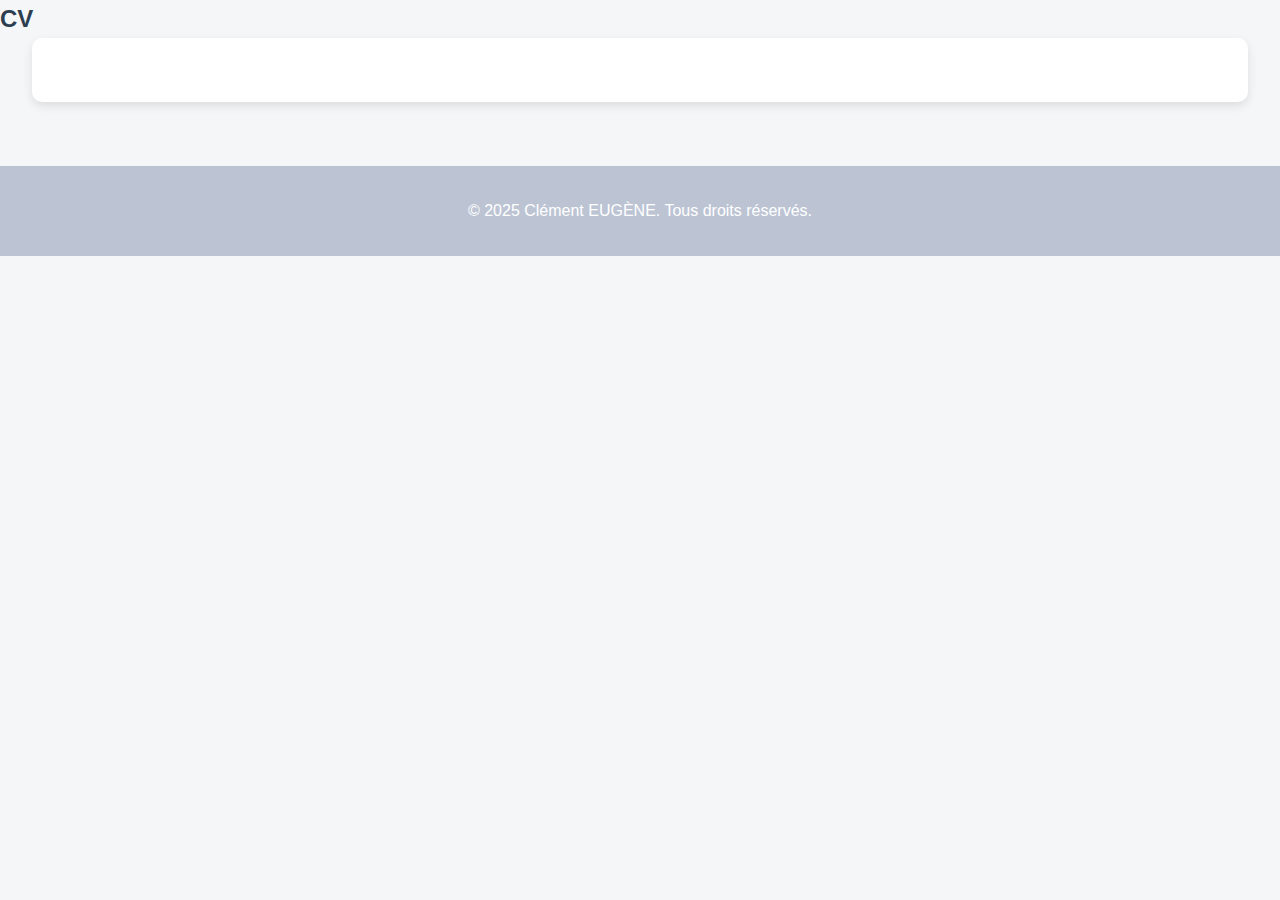
<file: portfolio/cv_fr.html>
<!DOCTYPE html>
<html lang="en">
<head>
    <meta charset="UTF-8">
    <title>CV - Clément EUGÈNE - Français</title>
    <link rel="stylesheet" href="style.css">
</head>
<body>
<main>
    <h2>CV</h2>
    <div class="grid">
        <div class="card"><a href="images/cv.jpg"></a></div>
    </div>
</main>
<footer>
    <p>&copy; 2025 Clément EUGÈNE. Tous droits réservés.</p>
</footer>
</body>
</html>
</file>
<file: portfolio/style.css>
:root {
    --primary-color: #4E5B6E; /* Bleu-gris foncé pour les éléments principaux */
    --secondary-color: #BCC4D4; /* Bleu-gris clair pour les accents */
    --light-color: #F5F6F8; /* Fond clair */
    --dark-color: #2C3E50; /* Gris foncé pour le texte */
    --font-family: 'Poppins', sans-serif;
}

* {
    margin: 0;
    padding: 0;
    box-sizing: border-box;
    font-family: var(--font-family);
}

body {
    background-color: var(--light-color);
    color: var(--dark-color);
    line-height: 1.6;
}

/* Navigation */
nav {
    background: var(--primary-color);
    padding: 1rem;
    position: fixed;
    width: 100%;
    top: 0;
    left: 0;
    z-index: 1000;
    box-shadow: 0 4px 10px rgba(0, 0, 0, 0.1);
}

nav ul {
    list-style: none;
    display: flex;
    justify-content: center;
    gap: 2rem;
}

nav a {
    color: white;
    text-decoration: none;
    font-weight: 600;
    padding: 0.5rem 1rem;
    transition: all 0.3s ease-in-out;
}

nav a:visited {
    color: white; /* Empêche les liens de devenir violets après avoir été visités */
}

nav a:hover {
    background: var(--secondary-color);
    border-radius: 5px;
}

nav a:focus {
    color: white; /* Lien au focus */
}

nav a:active {
    color: white; /* Lien en cours de clic */
}

/* Menu Toggle - Icône du menu */
.menu-toggle {
    display: none; /* Masque le bouton de menu par défaut */
    cursor: pointer;
    font-size: 2rem;
    color: white;
    padding: 1rem;
}

/* Hero Section */
.hero {
    text-align: center;
    padding: 8rem 1rem 4rem;
    background: linear-gradient(to right, var(--primary-color), var(--secondary-color));
    color: white;
}

.hero img {
    width: 150px;
    height: 150px;
    border-radius: 50%;
    object-fit: cover;
    border: 3px solid white;
    display: block;
    margin: 20px auto;
    box-shadow: 0 0 10px rgba(0, 0, 0, 0.2);
    transition: transform 0.3s ease-in-out;
}

.hero h1 {
    font-size: 3rem;
    margin: 1rem 0;
}

.hero p {
    max-width: 600px;
    margin: 0 auto;
    font-size: 1.1rem;
}

.buttons {
    margin-top: 2rem;
    display: flex;
    justify-content: center;
    gap: 1rem;
}

.button {
    padding: 0.75rem 1.5rem;
    border-radius: 5px;
    text-decoration: none;
    font-weight: bold;
    transition: all 0.3s ease-in-out;
}

.button-primary {
    background-color: white;
    color: var(--primary-color);
}

.button-primary:hover {
    background-color: var(--light-color);
}

/* Section */
.section {
    padding: 4rem 2rem;
    text-align: center;
}

.section h2 {
    font-size: 2.5rem;
    color: var(--primary-color);
    margin-bottom: 2rem;
    position: relative;
    display: inline-block;
    padding-bottom: 10px;
}

.section h2::after {
    content: '';
    width: 50%;
    height: 4px;
    background: var(--secondary-color);
    position: absolute;
    bottom: 0;
    left: 50%;
    transform: translateX(-50%);
}

/* Grid */
.grid {
    display: grid;
    grid-template-columns: repeat(auto-fit, minmax(300px, 1fr));
    gap: 2rem;
    padding: 0 2rem;
}

.grid1 {
    display: flex;
    justify-content: center;
    align-items: center;
}

/* Card Styling */
.card {
    background: white;
    padding: 2rem;
    border-radius: 10px;
    box-shadow: 0 4px 10px rgba(0, 0, 0, 0.1);
    transition: transform 0.3s ease-in-out;
}

.card:hover {
    transform: translateY(-5px);
}

.cv-wrapper {
    display: flex;
    justify-content: center;
    align-items: center;
    flex-direction: column;
}

.cv-image {
    width: 370px;
    height: auto;
    border: 3px solid var(--secondary-color);
    border-radius: 10px;
    box-shadow: 0 4px 10px rgba(0, 0, 0, 0.1);
}


/* Centrer la vidéo et ajouter une bordure */
.project-video {
    text-align: center;
    margin: 20px 0;
}

.project-video video {
    width: 80%;
    max-width: 900px;
    border: 5px solid var(--primary-color);
    border-radius: 10px;
    box-shadow: 0 4px 8px rgba(0, 0, 0, 0.1);
}

/* Footer */
footer {
    background: var(--secondary-color);
    color: white;
    text-align: center;
    padding: 2rem;
    margin-top: 4rem;
}

/* Animation */
@keyframes fadeIn {
    from {
        opacity: 0;
        transform: translateY(-20px);
    }
    to {
        opacity: 1;
        transform: translateY(0);
    }
}

/* Mobile Optimizations */
@media (max-width: 768px) {
    nav ul {
        display: none;
        flex-direction: column;
        padding: 1rem;
        background-color: var(--primary-color);
        position: absolute;
        top: 60px;
        right: 0;
        left: 0;
        text-align: center;
        width: 100%;
    }

    .menu-toggle {
        display: block;
    }

    nav ul.open {
        display: block;
    }

    nav a {
        padding: 1rem;
        border-bottom: 1px solid var(--secondary-color);
    }

    .hero {
        padding: 4rem 1rem 3rem;
    }

    .hero img {
        width: 150px;
        height: 150px;
    }

    .hero h1 {
        font-size: 2rem;
    }

    .hero p {
        font-size: 1rem;
        margin: 1rem 0;
    }

    .buttons {
        gap: 1rem;
        flex-direction: column;
    }

    .section h2 {
        font-size: 2rem;
    }

    .grid {
        padding: 0 1rem;
        grid-template-columns: 1fr;
    }

    .cv-container {
        width: auto;
        height: auto;
    }

    .cv-image {
        width: auto;
        height: auto;
    }

    .card {
        padding: 1.5rem;
    }
}

@media (max-width: 480px) {
    .hero h1 {
        font-size: 1.8rem;
    }

    .hero p {
        font-size: 0.95rem;
    }

    .buttons {
        gap: 0.5rem;
    }

    .grid {
        padding: 0;
    }

    .card {
        padding: 1rem;
    }
}

.section {
    opacity: 0;
    transform: translateY(50px);
    transition: opacity 0.6s ease-out, transform 0.6s ease-out;
}

.section.show {
    opacity: 1;
    transform: translateY(0);
}
</file>
